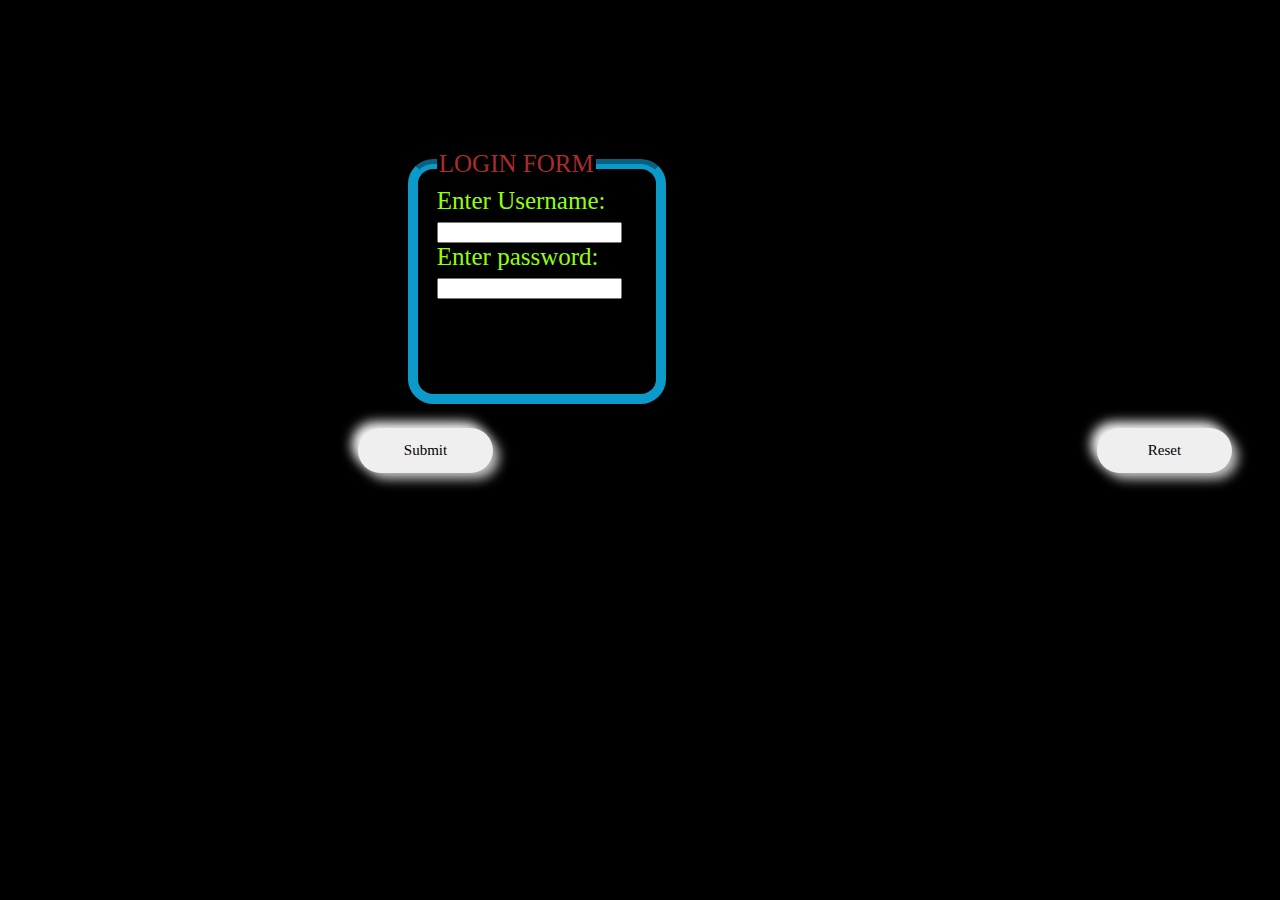
<file: index.html>
<!DOCTYPE html>
<html lang="en">
    <head>
        <title>

        </title>
        <link rel="stylesheet"href="practice2.css">
    </head>
    <body>
        <form>
            <fieldset class="four">
                <legend id="one">LOGIN FORM</legend>
                <label for="id">Enter Username:</label><br>
                <input type="text"id="id"name="id_name"><br>
                <label for="pass">Enter password:</label><br>
                <input type="password"><br>
            </fieldset><br>
            <button id="two">Submit</button>
            <button id="three">Reset</button>
<br>
        </form>
    </body>
</html>
</file>
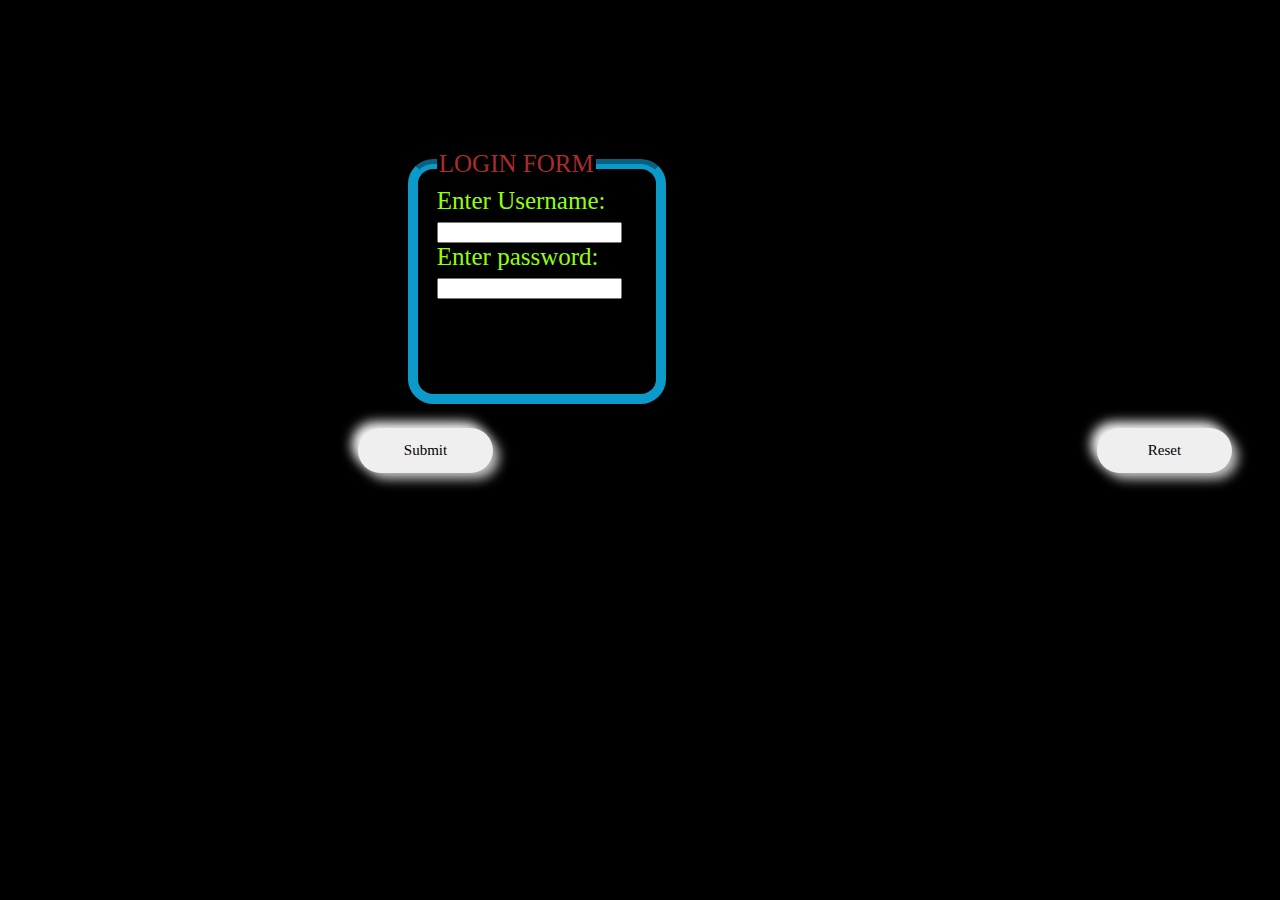
<file: practice2.html>
<!DOCTYPE html>
<html lang="en">
    <head>
        <title>

        </title>
        <link rel="stylesheet"href="practice2.css">
    </head>
    <body>
        <form>
            <fieldset class="four">
                <legend id="one">LOGIN FORM</legend>
                <label for="id">Enter Username:</label><br>
                <input type="text"id="id"name="id_name"><br>
                <label for="pass">Enter password:</label><br>
                <input type="password"><br>
            </fieldset><br>
            <button id="two">Submit</button>
            <button id="three">Reset</button>
<br>
        </form>
    </body>
</html>
</file>
<file: practice2.css>
body{
    background-color:black;
}
.four{
    background-image:url("https://img.freepik.com/free-photo/painting-mountain-lake-with-mountain-background_188544-9126.jpg");
    height:210px;
    width:200px;
    margin-left:400px;
    border-radius:10%;
    color:rgb(146, 255, 12);
    font-size:25px;
    border:10px rgba(14, 174, 227, 0.889) solid;
    border-top-style:groove;
    margin-top: 150px;
}
#one{
    color:rgb(170, 44, 44);
}
#two{
    margin-left:350px;
    height:2em;
    width:7em;
    border-radius:10%;
    
}
#two{
    width:9em;
    height:3em;
    border-radius:30em;
    font-size:15px;
    font-family:inherite;
    border:none;
    position:relative;
    overflow: hidden;
       z-index:1;
    box-shadow:6px 6px 12px #c5c5c5,-6px -6px 12px #ffffff;
}
#two::before{
    content:'';
    width:0;
    height:3em;
    border-radius:30em;
    position:absolute;
    top:0;
    left:0;
    background-image:linear-gradient(to right,#d65307 0%,#2d109e 100%);
    transition: .5s ease;
    z-index:-1;
}
#two:hover::before{
    width:9em;
}
#three{
    margin-left:600px;
    margin-top: 6px;
    height:2em;
    width:7em;
    border-radius:10%;
    
}
#three{
    width:9em;
    height:3em;
    border-radius:30em;
    font-size:15px;
    font-family:inherite;
    border:none;
    position:relative;
    overflow: hidden;
       z-index:1;
    box-shadow:6px 6px 12px #c5c5c5,-6px -6px 12px #ffffff;
}
#three::before{
    content:'';
    width:0;
    height:3em;
    border-radius:30em;
    position:absolute;
    top:0;
    left:0;
    background-image:linear-gradient(to right,#13c8bc 0%,#2d109e 100%);
    transition: .5s ease;
    z-index:-1;
}
#three:hover::before{
    width:9em;
}
</file>
